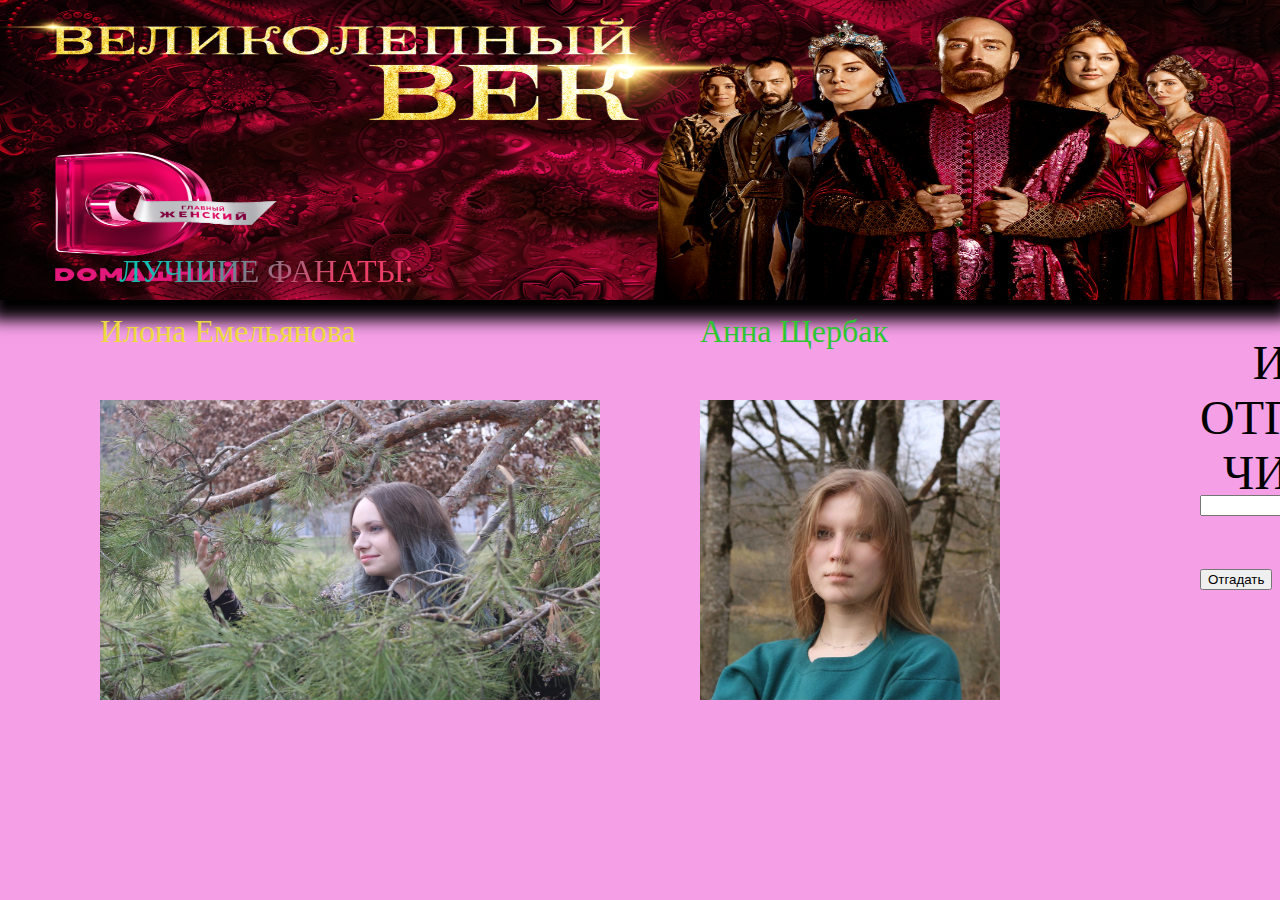
<file: index.html>
<!DOCTYPE html>
<html>
  <head>
    <link rel="stylesheet" href="./style.css">
    <title> Сайт фанатов великолепного века </title>

  </head>

  <body>
    <div class="field">
      
      <input type="text" size="40" class="form-control" id="inp_2">
    <button onclick="multi()"  class="btn btn-primary" >Отгадать</button> </div>
    <div class="bottom-left">Сайт жоских фанатов великолепного века</div>
    <div class="textcontainer">
       <span class="particletext confetti">ИГРА ОТГАДАЙ ЧИСЛО:</span>
    </div>


    <h> <img class = "back" src="4198442192.png" align="left" width="100%" height="300" </h>
    <h> <img class = "back2" src="RkB7AuaoigQ.jpg" align="left" width="300" height="300" </h>
    <h> <img class = "back3" src="LjqVDjX93O0.jpg" align="left" width="500" height="300" </h>
    <div class="bestfan">ЛУЧШИЕ ФАНАТЫ:</div>
    <div class="bestfan2">Илона Емельянова</div>
    <div class="bestfan3">Анна Щербак</div>
    <script src="https://ajax.googleapis.com/ajax/libs/jquery/1.12.4/jquery.min.js"></script>
    <script src="./code.js"></script>

  </body>
</html>
</file>
<file: style.css>
.bottom-left {
  position: absolute;
  bottom: 900px;
  left: 400px;
  color: #f5dce7;
  font-size: 400%;


}
.field {
position: absolute;
bottom: 300px;
left: 1200px;
color: #f5dce7;
font-size: 400%;


}

.back{
  box-shadow: 0px 10px 15px 10px #000;
}
.bestfan{

  position: absolute;
  bottom: 600px;
  left: 100px;
  background: linear-gradient(135deg, #12BCB0 20%, #eb3d66 70%);
  font-size: 200%;
   -webkit-background-clip: text;
-webkit-text-fill-color: transparent;
display: inline-block;
padding: 0.3em 0.6em ;

}
.bestfan2{

  position: absolute;
  bottom: 550px;
  left: 100px;
  color: #ebd93d;
  font-size: 200%;

}
.bestfan3{

  position: absolute;
  bottom: 550px;
  left: 700px;
  color: #2cc731;
  font-size: 200%;

}
.back3{

  position: absolute;
  bottom: 200px;
  left: 100px;



}
.back2{

  position: absolute;
  bottom: 200px;
  left: 700px;



}

body .particletext {
  text-align: center;
  font-size: 48px;
  position: absolute;
  bottom: 400px;
  left: 1200px;
}
body .particletext.confetti > .particle {
  opacity: 0;
  position: absolute;
  -webkit-animation: confetti 3s ease-in infinite;
          animation: confetti 3s ease-in infinite;
}
body .particletext.confetti > .particle.c1 {
  background-color: rgba(76, 175, 80, 0.5);
}
body .particletext.confetti > .particle.c2 {
  background-color: rgba(156, 39, 176, 0.5);
}

@-webkit-keyframes confetti {
  0% {
    opacity: 0;
    -webkit-transform: translateY(0%) rotate(0deg);
            transform: translateY(0%) rotate(0deg);
  }
  10% {
    opacity: 1;
  }
  35% {
    -webkit-transform: translateY(-800%) rotate(270deg);
            transform: translateY(-800%) rotate(270deg);
  }
  80% {
    opacity: 1;
  }
  100% {
    opacity: 0;
    -webkit-transform: translateY(2000%) rotate(1440deg);
            transform: translateY(2000%) rotate(1440deg);
  }
}
@keyframes confetti {
  0% {
    opacity: 0;
    -webkit-transform: translateY(0%) rotate(0deg);
            transform: translateY(0%) rotate(0deg);
  }
  10% {
    opacity: 1;
  }
  35% {
    -webkit-transform: translateY(-800%) rotate(270deg);
            transform: translateY(-800%) rotate(270deg);
  }
  80% {
    opacity: 1;
  }
  100% {
    opacity: 0;
    -webkit-transform: translateY(2000%) rotate(1440deg);
            transform: translateY(2000%) rotate(1440deg);
  }
}

 body{
  margin: 0;

  padding: 0;





  background-color: #f59fe7; /* Цвет фона веб-страницы */
 }
 h1 {
  background-color: RGB(249, 201, 16); /* Цвет фона под заголовком */
 }
 p {
  background-color: maroon; /* Цвет фона под текстом параграфа */
  color: white; /* Цвет текста */

 }
</file>
